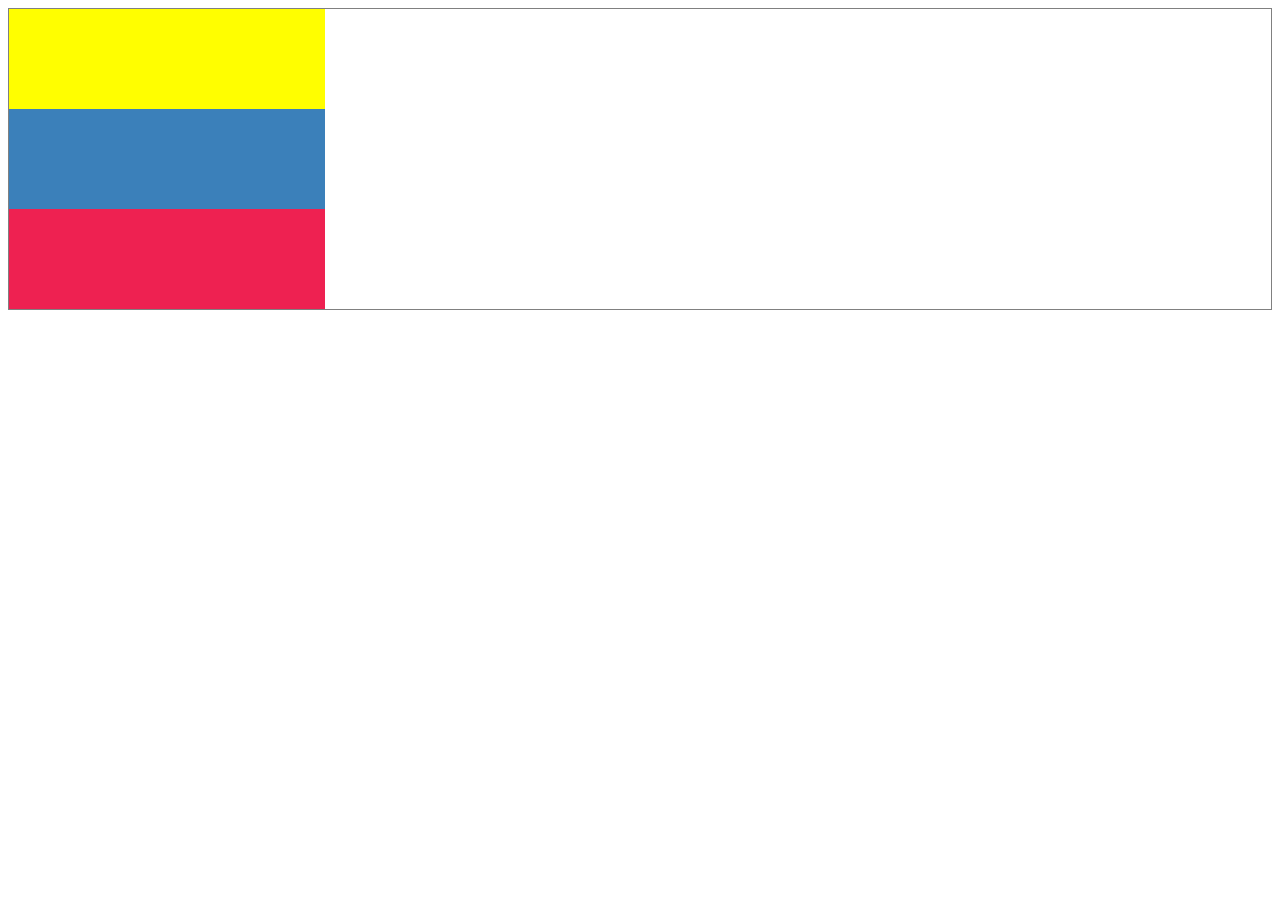
<file: Parte1/index.html>
<!DOCTYPE html>
<html>
	<head>
		<link rel="stylesheet" type="text/css" href="css/main.css">
	</head>
	<body>
		<div class="padre">
			<div class="caja1"></div>
			<div class="caja2"></div>
			<div class="caja3"></div>
		</div>
	</body>
</html>
</file>
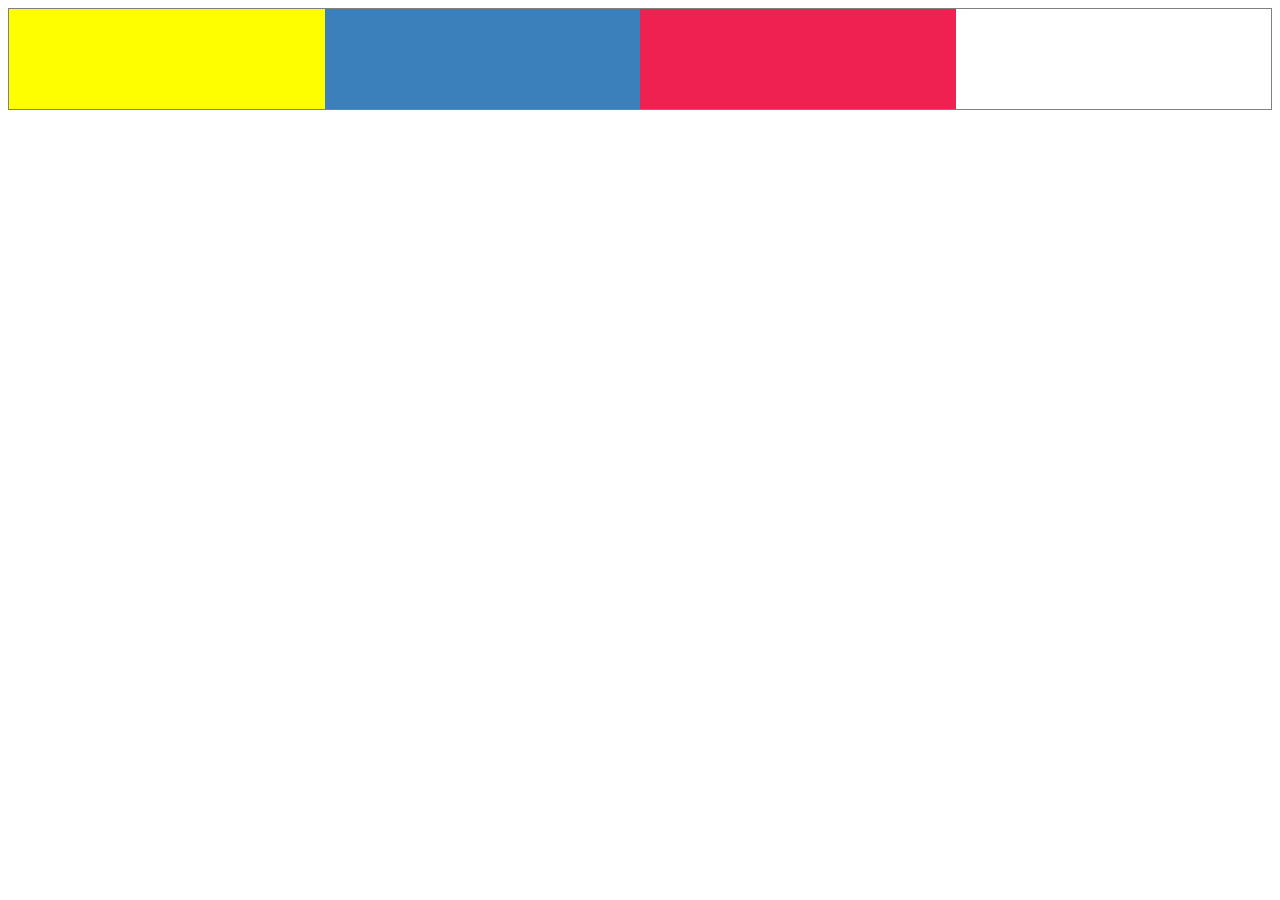
<file: Parte4/index.html>
<!DOCTYPE html>
<html>
	<head>
		<link rel="stylesheet" type="text/css" href="css/main.css">
	</head>
	<body>
		<div class="padre clearfix">
			<div class="caja1"></div>
			<div class="caja2"></div>
			<div class="caja3"></div>
		</div>
	</body>
</html>
</file>
<file: Parte1/css/main.css>
.caja1 {
	background: rgb(255,254,0);
	width: 25%;
	height: 100px;
}
.caja2 {
	background: rgb(59,128,186);
	width: 25%;
	height: 100px;
}
.caja3 {
	background: rgb(238,33,81);
	width: 25%;
	height: 100px;
}
.padre {
	border:1px solid grey;
}
</file>
<file: Parte4/css/main.css>
.caja1 {
	background: rgb(255,254,0);
	width: 25%;
	height: 100px;
	float: left;
}
.caja2 {
	background: rgb(59,128,186);
	width: 25%;
	height: 100px;
	float: left;
}
.caja3 {
	background: rgb(238,33,81);
	width: 25%;
	height: 100px;
	float: left;
}
.padre {
	border:1px solid grey;
}
.clearfix {
	 overflow: auto;
	}
</file>
